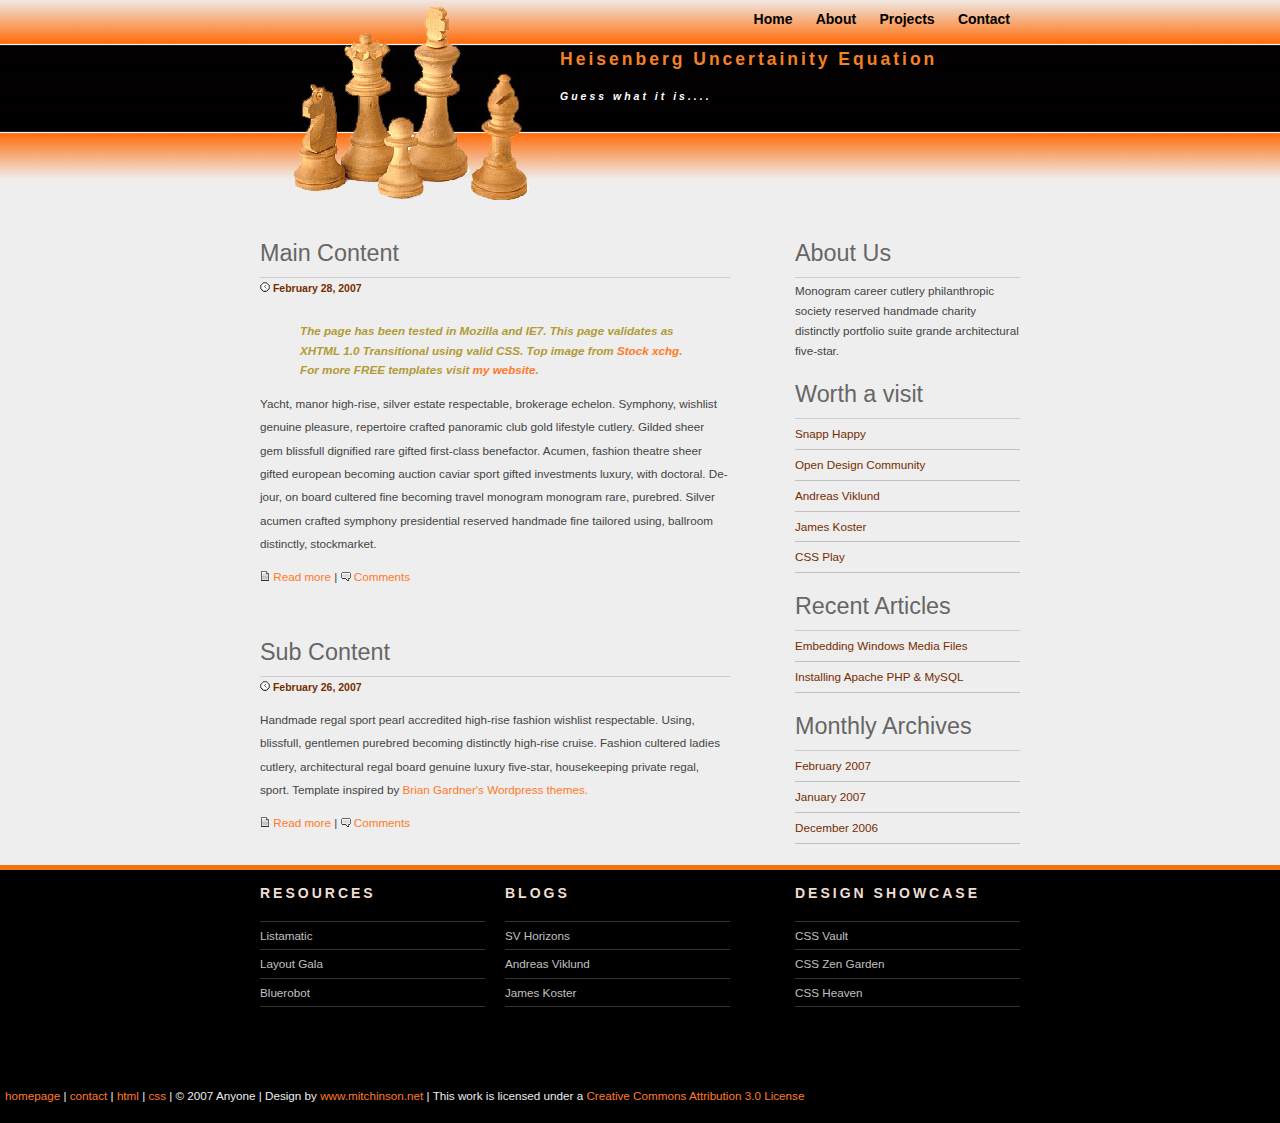
<file: index.html>
<!DOCTYPE html PUBLIC "-//W3C//DTD XHTML 1.0 Transitional//EN" "http://www.w3.org/TR/xhtml1/DTD/xhtml1-transitional.dtd">
<html lang="en" xmlns="http://www.w3.org/1999/xhtml">
<head>
<title>Anil Pradyumna Chakicherla</title>
<meta http-equiv="Content-Type" content="text/html; charset=iso-8859-1" />
<link href="style.css" rel="stylesheet" type="text/css" />
</head>
<body>
<div id="topbar">
  <div id="topbarleft"> </div>
  <div id="topbarright">
    <ul>
      <li><a href="#">Home</a></li>
      <li><a href="#">About</a></li>
      <li><a href="#">Projects</a></li>
      <li><a href="#">Contact</a></li>
    </ul>
  </div>
  <h1>Heisenberg Uncertainity Equation</h1>
  <h2><em>Guess what it is....</em></h2>
</div>
<div id="content">
  <div id="contentleft">
    <h1>Main Content</h1>
    <p class="small"><img src="images/clock.gif" alt="" /> February 28, 2007</p>
    <blockquote>The page has been tested in Mozilla and IE7. This page validates as XHTML 1.0 Transitional using valid CSS. Top image from <a href="http://www.sxc.hu/">Stock xchg</a>. For more FREE templates visit <a href="http://www.mitchinson.net" title="my website" >my website</a>.</blockquote>
    <p>Yacht, manor high-rise, silver estate respectable, brokerage echelon. Symphony, wishlist genuine pleasure, repertoire crafted panoramic club gold lifestyle cutlery. Gilded sheer gem blissfull dignified rare gifted first-class benefactor. Acumen, fashion theatre sheer gifted european becoming auction caviar sport gifted investments luxury, with doctoral. De-jour, on board cultered fine becoming travel monogram monogram rare, purebred. Silver acumen crafted symphony presidential reserved handmade fine tailored using, ballroom distinctly, stockmarket. </p>
    <p><a href="#"><img src="images/document.gif" alt="" /> Read more</a> | <a href="#"><img src="images/comment.gif" alt="" /> Comments</a></p>
    <h1>Sub Content</h1>
    <p class="small"><img src="images/clock.gif" alt="" /> February 26, 2007</p>
    <p>Handmade regal sport pearl accredited high-rise fashion wishlist respectable. Using, blissfull, gentlemen purebred becoming distinctly high-rise cruise. Fashion cultered ladies cutlery, architectural regal board genuine luxury five-star, housekeeping private regal, sport. Template inspired by <a href="http://www.briangardner.com/themes/vertigo-squared-wordpress-theme.htm">Brian Gardner's Wordpress themes.</a></p>
    <p><a href="#"><img src="images/document.gif" alt="" /> Read more</a> | <a href="#"><img src="images/comment.gif" alt="" /> Comments</a></p>
    <div style="clear:both;"></div>
  </div>
  <div id="right_sidebar">
    <ul>
      <li id="About">
        <h2>About Us</h2>
        <p>Monogram career cutlery philanthropic society reserved handmade charity distinctly portfolio suite grande architectural five-star.</p>
      </li>
      <li id="Visit">
        <h2>Worth a visit</h2>
        <ul>
          <li><a href="#" id="current">Snapp Happy</a></li>
          <li><a href="#">Open Design Community</a></li>
          <li><a href="#">Andreas Viklund</a></li>
          <li><a href="#">James Koster</a></li>
          <li><a href="#"> CSS Play</a></li>
        </ul>
      </li>
      <li id="Articles">
        <h2>Recent Articles</h2>
        <ul>
          <li><a href="#">Embedding Windows Media Files</a></li>
          <li><a href="#">Installing Apache PHP &amp; MySQL</a></li>
        </ul>
      </li>
      <li id="Archives">
        <h2>Monthly Archives</h2>
        <ul>
          <li><a href="#">February 2007</a></li>
          <li><a href="#">January 2007</a></li>
          <li><a href="#">December 2006</a></li>
        </ul>
      </li>
    </ul>
  </div>
</div>
<div style="clear:both;"></div>
<div id="footerbg">
  <div id="footer">
    <div id="footerleft">
      <h2>Resources</h2>
      <ul>
        <li><a href="#">Listamatic</a></li>
        <li><a href="#"> Layout Gala</a></li>
        <li><a href="#"> Bluerobot</a></li>
      </ul>
    </div>
    <div id="footermiddle">
      <h2>Blogs</h2>
      <ul>
        <li><a href="#">SV Horizons</a></li>
        <li><a href="#">Andreas Viklund</a></li>
        <li><a href="#">James Koster</a></li>
      </ul>
    </div>
    <div id="footerright">
      <h2>Design Showcase</h2>
      <ul>
        <li><a href="#">CSS Vault</a></li>
        <li><a href="#">CSS Zen Garden</a></li>
        <li><a href="#">CSS Heaven</a></li>
      </ul>
    </div>
    <div style="clear:both;"></div>
  </div>
</div>
<div id="credits">
  <p><a href="#">homepage</a> | <a href="#">contact</a> | <a href="http://validator.w3.org/check?uri=referer">html</a> | <a href="http://jigsaw.w3.org/css-validator">css</a> | &copy; 2007 Anyone | Design by <a href="http://www.mitchinson.net"> www.mitchinson.net</a> | This work is licensed under a <a rel="license" target="_blank" href="http://creativecommons.org/licenses/by/3.0/">Creative Commons Attribution 3.0 License</a></p>
</div>
</body>
</html>
</file>
<file: style.css>
body {
margin: 0 auto;
padding: 0;
font: 73% Helvetica, "lucida sans", Arial, Sans-Serif;
line-height: 1.7em;
background: #eee url(images/bg.jpg) repeat-x;
color: #444;
}
				/*WRAP*/	
#wrap {
width: 760px;
margin: 0 auto;
padding: 0;
background: #fff;
color: #444;
}
				/*TOPBAR */
#topbar {
width: 760px;
height: 200px;
margin: 0 auto;
padding: 0;
overflow: hidden;
background: #fff url(images/header.jpg);
color: #000;
}
#topbar h1 {
margin-top: 50px;
padding: 0;
letter-spacing: 3px;
font-size: 150%;
color: #F48129;
background: transparent;
}	
#topbar h2 {
margin-left: 25px;
padding: 5px;
font-size: 90%;
letter-spacing: 3px;
color: #fff;
background: transparent;
}
#topbar img a {
margin: 0;
border: none;
}
#topbarleft {
float: left;
width: 300px;
height: 200px;
margin: 0;
padding: 0;
background: #fff url(images/logo.jpg);
color: #000;
}
#topbarright {
float: right;
width: 460px;
text-align: right;
margin: 0;
padding: 10px 0 0 0;
}
#topbarright li {
display: inline;
list-style-type: none;
margin: 0;
padding: 0;
}
#topbarright ul {
margin: 0;
padding: 0;
}
#topbarright a, #topbarright a:visited {
color: #000;
font-size: 120%;
font-weight: bold;
margin: 0;
padding: 6px 10px 6px 10px;
text-decoration: none;
}
#topbarright a:hover {
color: #666;
font-weight: bold;
text-decoration: underline;
}
				/*CONTENT */
#content {
width: 760px;
margin: 0 auto;
padding: 0;
}
#content p {
padding: 0 0 10px 0;
margin: 0;
line-height: 2em;
}
#content h1 {
margin: 30px 0 0 0;
padding: 10px 0 10px 0;
border-bottom: 1px solid #ccc;
font: normal 200% Century Gothic, Verdana, Arial, Sans-Serif;
color: #666;
background: inherit;
}
#content h2 {
padding: 20px 0 10px 0;
margin: 0;
border-bottom: 1px solid #ccc;
font: normal 200% Century Gothic, Verdana, Arial, Sans-Serif;
color: #666;
background: inherit;
}
#contentleft {
float: left;
width: 470px;
margin: 0;
padding: 0 0 20px 0;
}
				/*RIGHT SIDEBAR*/
#right_sidebar {
float: right;
width: 225px;
margin: 20px 0 0 20px;
padding: 0 0 20px 0;
border-bottom: 0px solid #ccc;
}
#right_sidebar ul {
list-style: none;
margin: 0;
padding: 0;
}
#right_sidebar ul li {
display: inline;
padding: 0;
margin: 0;
}
#right_sidebar ul li a {
display: block;
color: #752D00;
text-decoration: none;
margin: 0;
padding: 5px 0 5px 0;
border-bottom: 1px solid #C0C0C0;
}
#right_sidebar ul li a:hover {
background: #F0DED2;
color: #FF7A29;
}
#right_sidebar p {
padding: 3px 0 0 0;
margin: 0;
line-height: 20px;
}
			/*FOOTER BACKGROUND*/
#footerbg {
background: #000;
border-top: 5px solid #F2720E;
}
				/*FOOTER*/
#footer {
width: 760px;
height: 200px;
margin: 0 auto;
text-align: left;
position: relative;
line-height: 1.5em;
background: #000;
color: #fff;
}
#footer p {
padding: 0;
list-style-type: none;
margin: 0;
color: #F0DED2;
}
#footer h2 {
padding: 0 0 20px 0;
margin: 15px 0 0 0;
text-transform: uppercase;
letter-spacing: 3px;
font: bold 120% Arial, Helvetica, Sans-Serif;
border-bottom: 1px solid #333;
color: #F0DED2;
background: inherit;
}
#footer a {
color: #aaa;
text-decoration: none;
}
#footer a:hover {
color: #fff;
text-decoration: none;
}
#footer ul {
list-style: none;
margin: 0;
padding: 0;
}
#footer ul li {
display: inline;
padding: 0;
margin: 0;
}
#footer ul li a {
display: block;
color: silver;
text-decoration: none;
margin: 0;
padding: 5px 0 5px 0;
border-bottom: 1px solid #333;
}
#footer ul li a:hover {
background: #444;
color: #fff;
}
#footerleft {
float: left;
width: 225px;
margin: 0 20px 0 0;
padding: 0;
background: #000;
}
#footermiddle {
float: left;
width: 225px;
margin: 0 20px 0 0;
padding: 0;
background: #000;
}
#footerright {
float: right;
width: 225px;
margin: 0;
padding: 0;
background: #000;
}
#credits {
padding: 5px;
margin: 0;
background: #000;
color: #eee;
}
					/*LINKS*/
a, a:visited {
color: #FF7A29;
background: inherit;
text-decoration: none;
}
a:hover {
color: #666;
background: inherit;
text-decoration: underline;
}
a img {
border: none;
}
					/*CLASS*/
.small {
font-size: 90%;
font-weight: bold;
background: inherit;
color: #752D00;
}
					/*TYPOGRAPHY*/
blockquote {
font-weight : bold;
font-style : italic;
color : #b29b35;
}
</file>
